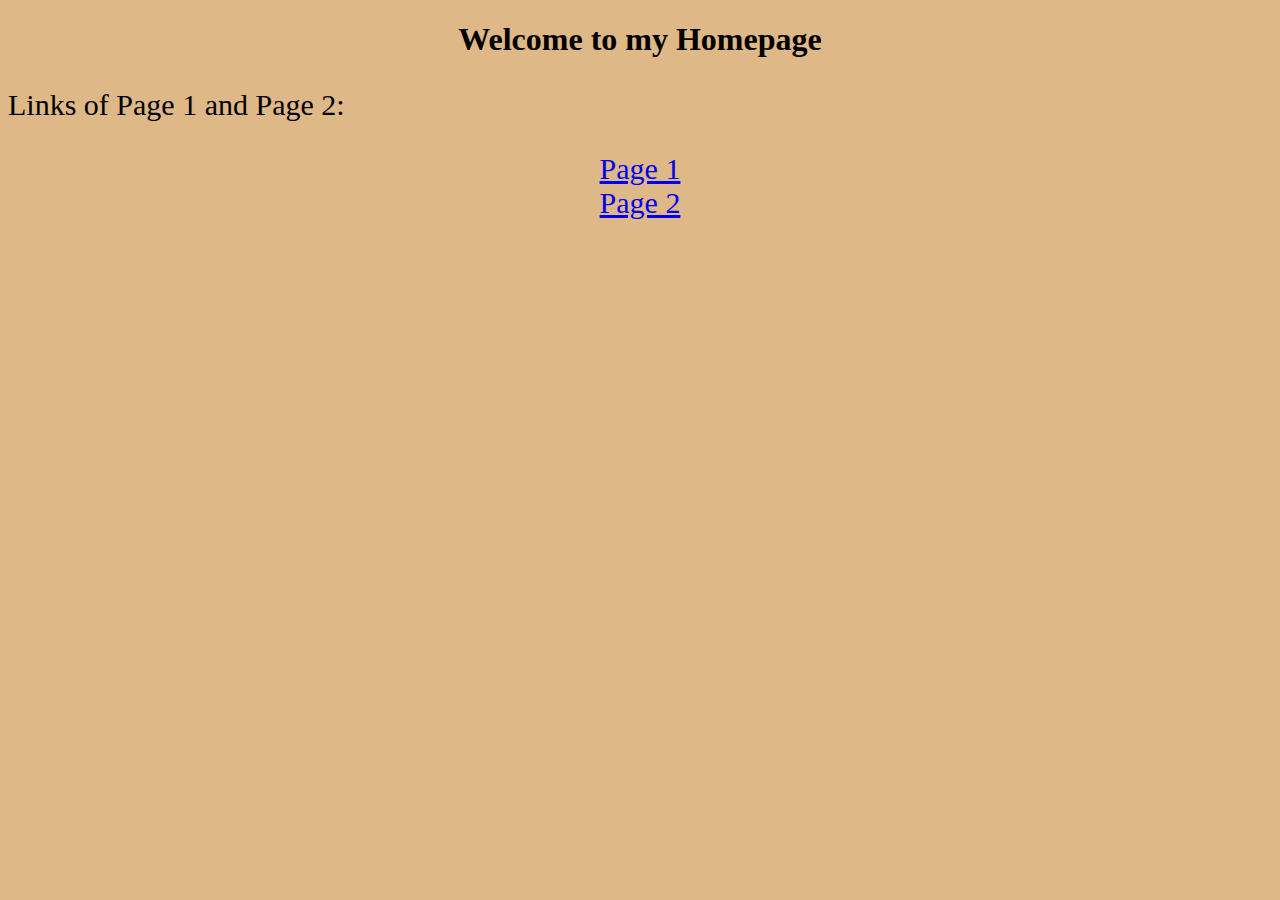
<file: Assignment 01/Index.html>
<!DOCTYPE html>
<html>
<head>
<title>0</title>
<link rel="stylesheet" type="text/css" href="css/index1.css">
</head>
<body>

<h1>Welcome to my Homepage</h1>

<p>Links of Page 1 and Page 2:</p>

<li><a href="file:///Users/adrika/summer24/Summerepo/Assignment%2001/Page01.html"> Page 1</a></li>

<li><a href="file:///Users/adrika/summer24/Summerepo/Assignment%2001/Page02.html"> Page 2</a></li>
</body>
</html>
</file>
<file: Assignment 01/css/index1.css>
body{
    background-color:burlywood; 
}

h1 {
    color: black;
    text-align: center;
    }
p {
    font-family: 'Times New Roman';
    font-size: 30px;
    }
li{
    font-family: 'Times New Roman';
    font-size: 30px;
    text-align: center;  
}
</file>
